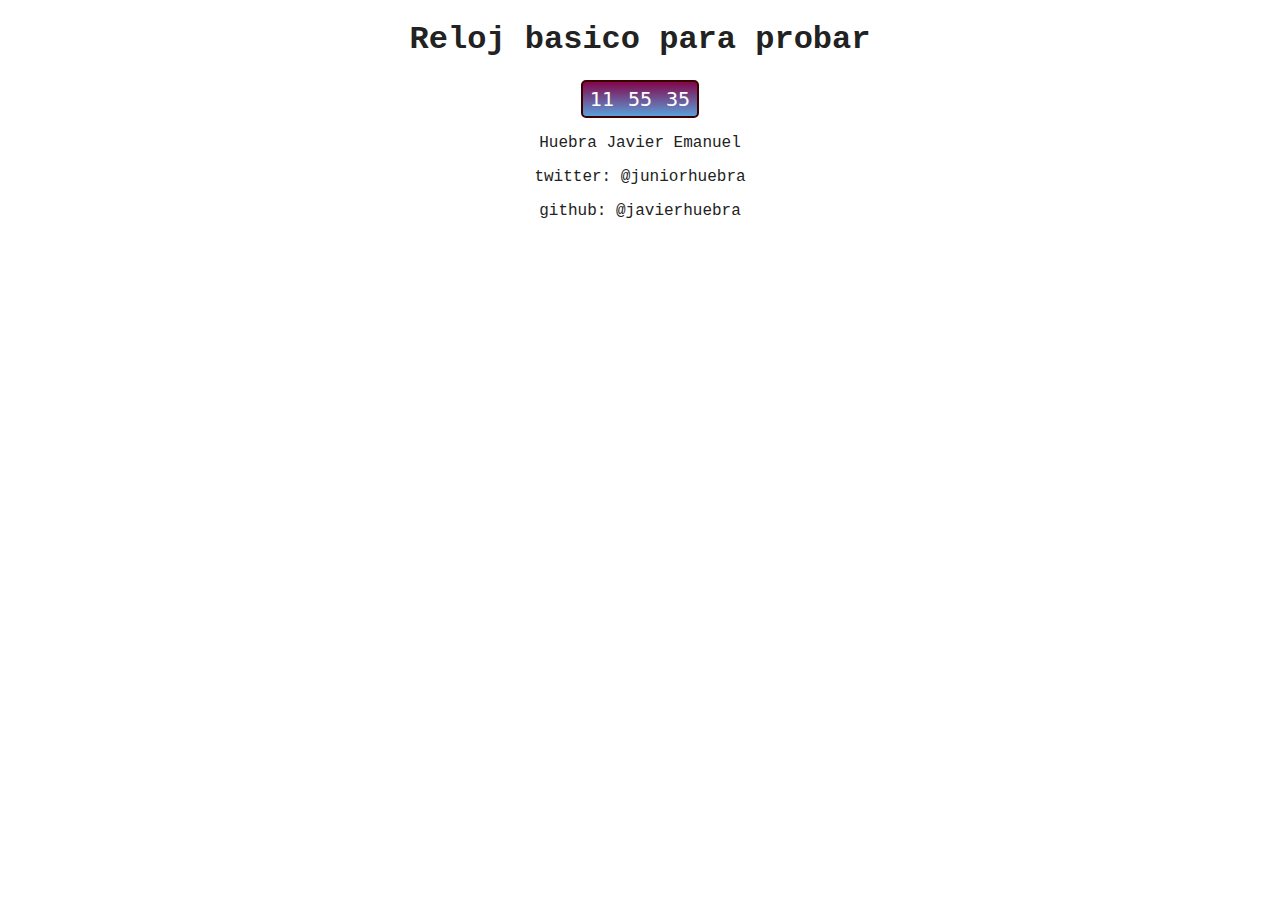
<file: Apis 1 - reloj date/index.html>
<!DOCTYPE html>
<html lang="en">
<head>
    <meta charset="UTF-8">
    <meta http-equiv="X-UA-Compatible" content="IE=edge">
    <meta name="viewport" content="width=device-width, initial-scale=1.0">
    <link rel="stylesheet" href="style.css">
    <title>Reloj con Date</title>
</head>
<body>
    <h1>Reloj basico para probar</h1>
    <div class="reloj">
        <div class="hora">00</div>
        <div class="min">00</div>
        <div class="seg">00</div>
    </div>
    <p>Huebra Javier Emanuel</p>
    <p>twitter: @juniorhuebra</p>
    <p>github: @javierhuebra</p>
    <script src="script.js"></script>
</body>
</html>
</file>
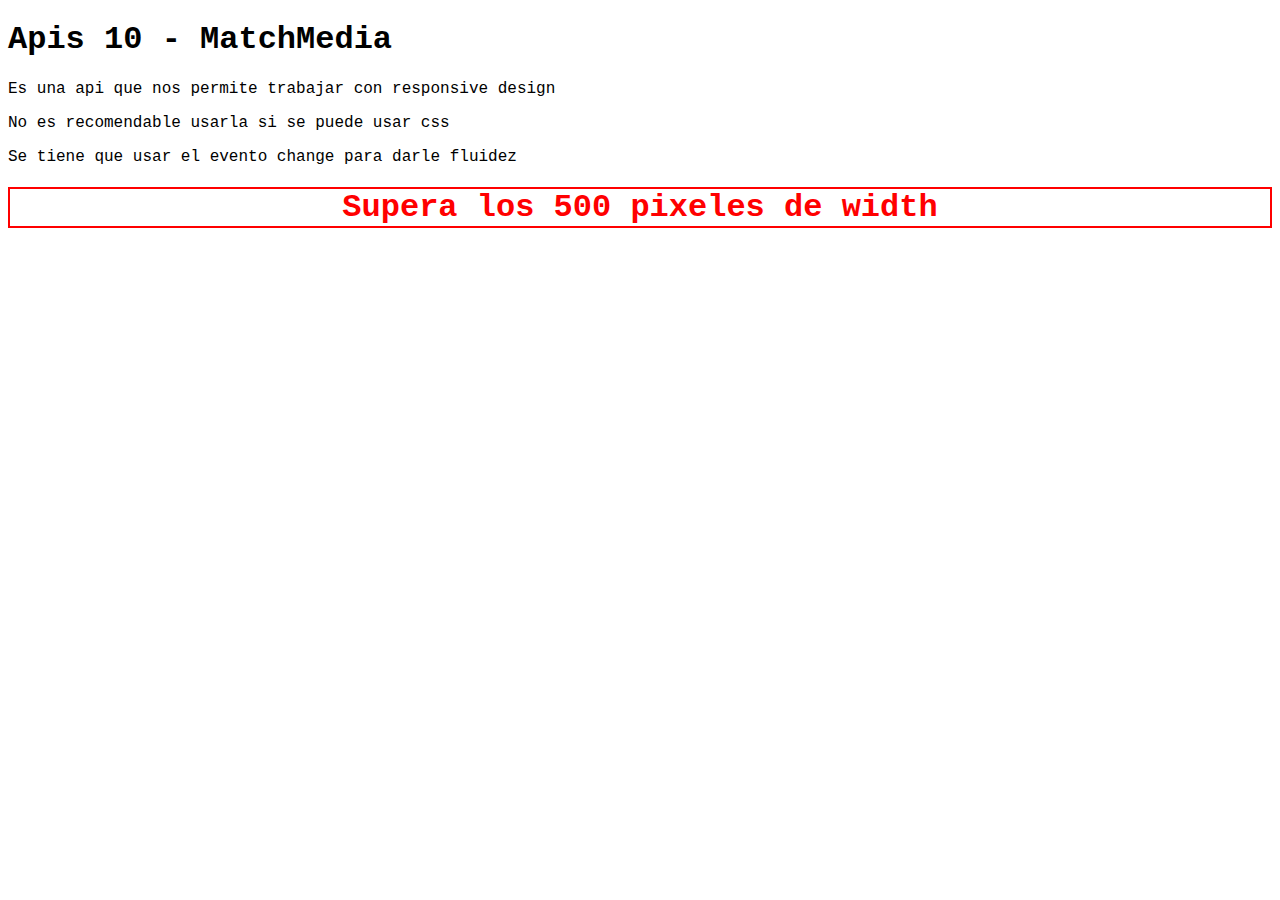
<file: Apis 10 - MatchMedia/index.html>
<!DOCTYPE html>
<html lang="en">
<head>
    <meta charset="UTF-8">
    <meta http-equiv="X-UA-Compatible" content="IE=edge">
    <meta name="viewport" content="width=device-width, initial-scale=1.0">
    <title>Apis - 10 MatchMedia</title>
    <link rel="stylesheet" href="style.css">
    
</head>
<body>
    <h1>Apis 10 - MatchMedia</h1>
    
    <p>Es una api que nos permite trabajar con responsive design</p>
    <p>No es recomendable usarla si se puede usar css</p>
    <p>Se tiene que usar el evento change para darle fluidez</p>
    <h1 class="cambiador green"></h1>
    
    
    


    <script src="script.js"></script>
</body>
</html>
</file>
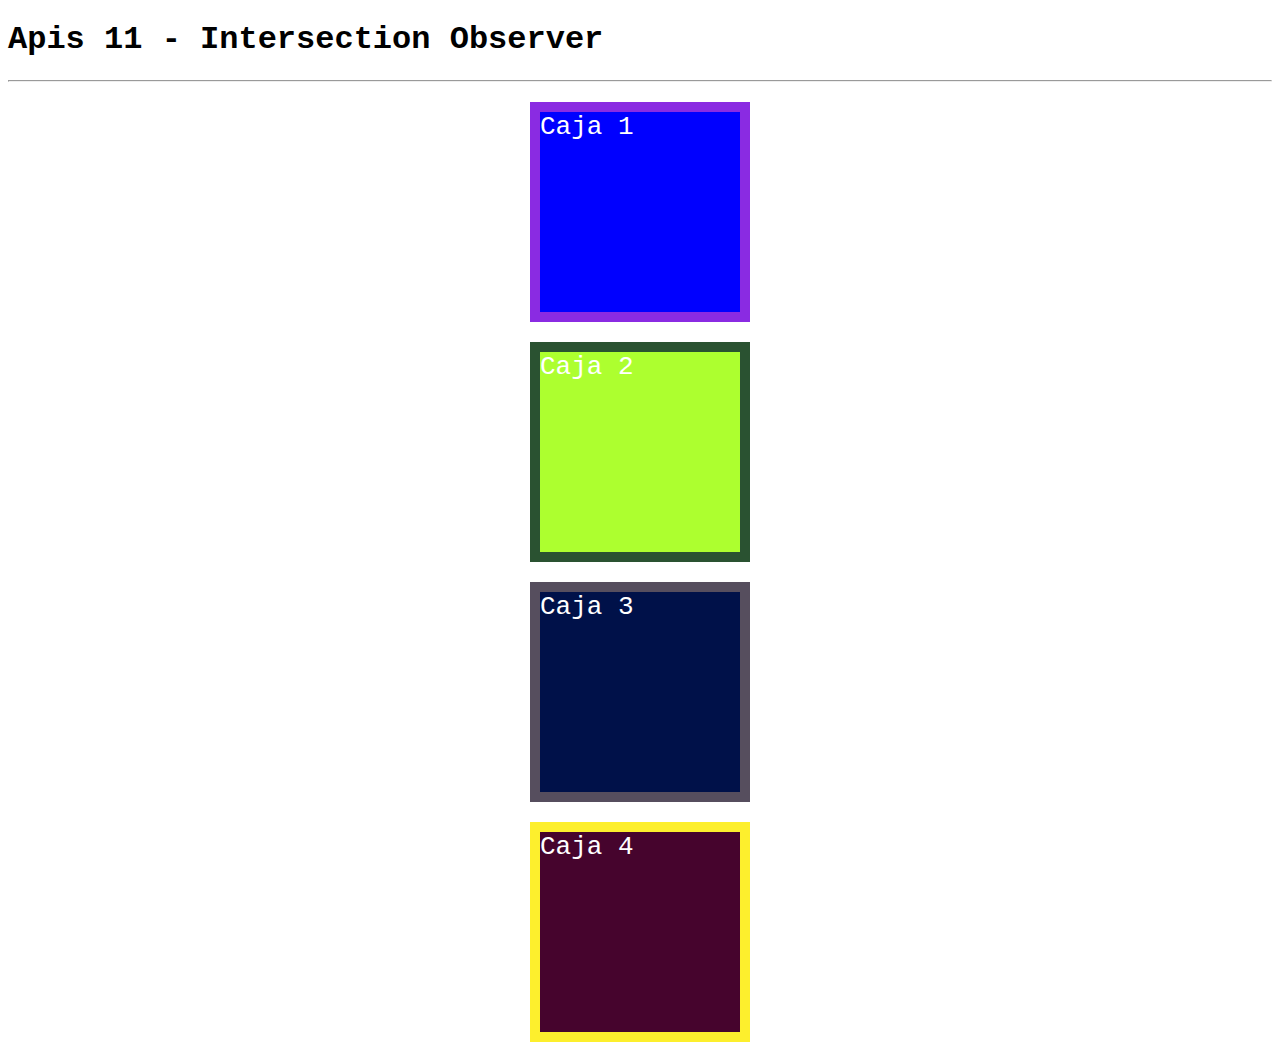
<file: Apis 11 - Intersection Observer/index.html>
<!DOCTYPE html>
<html lang="en">
<head>
    <meta charset="UTF-8">
    <meta http-equiv="X-UA-Compatible" content="IE=edge">
    <meta name="viewport" content="width=device-width, initial-scale=1.0">
    <title>Apis - 11 Intersection Observer</title>
    <link rel="stylesheet" href="style.css">
    
</head>
<body>
    <h1>Apis 11 - Intersection Observer</h1>
    <hr>
    <div class="caja caja1">Caja 1</div>
    <div class="caja caja2">Caja 2</div>
    <div class="caja caja3">Caja 3</div>
    <div class="caja caja4">Caja 4</div>
   
   
    <script src="script.js"></script>
</body>
</html>
</file>
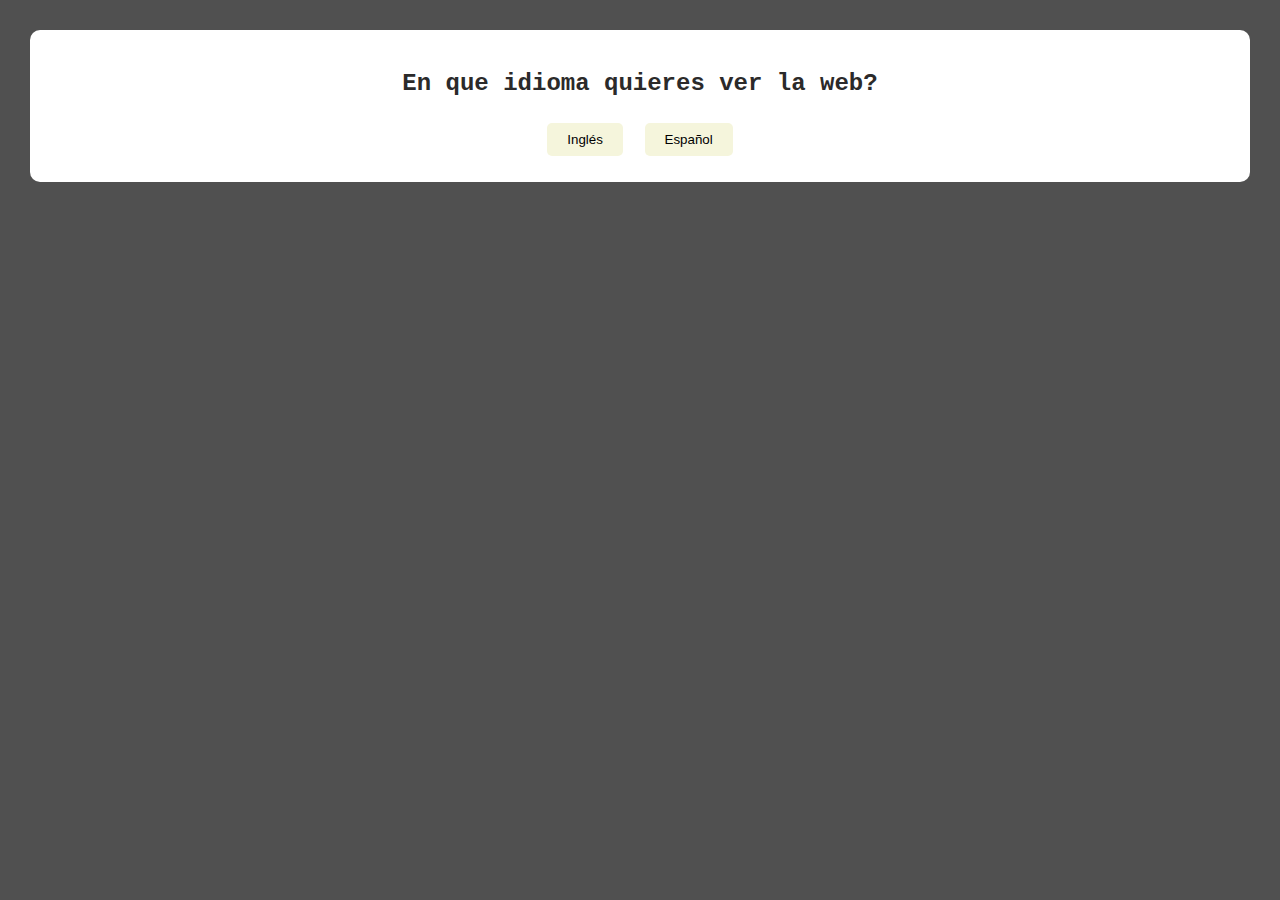
<file: Apis 2 - storage/index.html>
<!DOCTYPE html>
<html lang="en">
<head>
    <meta charset="UTF-8">
    <meta http-equiv="X-UA-Compatible" content="IE=edge">
    <meta name="viewport" content="width=device-width, initial-scale=1.0">
    <link rel="stylesheet" href="style.css">
    <title>Storage</title>
</head>
<body>
    <div class="modal-overlay">
        
        <div class="modal">
            <h2>En que idioma quieres ver la web?</h2>
            <button class="en">Inglés</button>
            <button class="es">Español</button>
        </div>
        
        
    </div>
    <div class="datos">
        <h1>Local storage - session storage</h1>
        <p class="idioma"></p>
        <p>Huebra Javier Emanuel</p>
        <p>twitter: @juniorhuebra</p>
        <p>github: @javierhuebra</p>
        <button class="borrar">Borrar local storage</button>
    </div>
    
    
    <script src="script.js"></script>
</body>
</html>
</file>
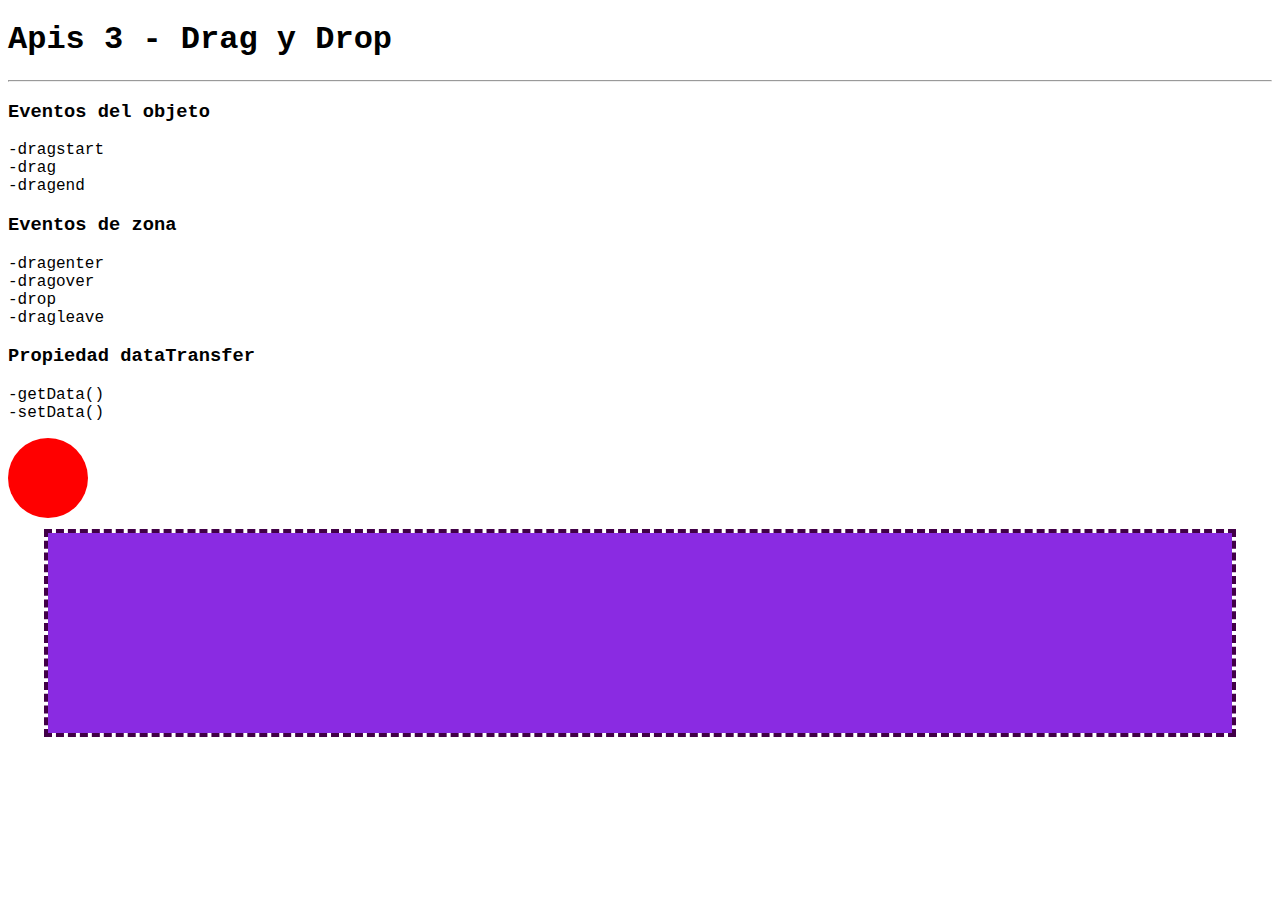
<file: Apis 3 - drag drop/index.html>
<!DOCTYPE html>
<html lang="en">
<head>
    <meta charset="UTF-8">
    <meta http-equiv="X-UA-Compatible" content="IE=edge">
    <meta name="viewport" content="width=device-width, initial-scale=1.0">
    <title>Apis - 3 Drag y drop</title>
    <link rel="stylesheet" href="style.css">
</head>
<body>
    <h1>Apis 3 - Drag y Drop</h1>
    <hr>
    <h3>Eventos del objeto</h3>
    <p>-dragstart<br>-drag<br>-dragend</p>

    <h3>Eventos de zona</h3>
    <p>-dragenter<br>-dragover<br>-drop<br>-dragleave</p>

    <h3>Propiedad dataTransfer</h3>
    <p>-getData()<br>-setData()</p>
    <div class="circulo" draggable="true"></div>
    <div class="rectangulo"></div>


    <script src="script.js"></script>
</body>
</html>
</file>
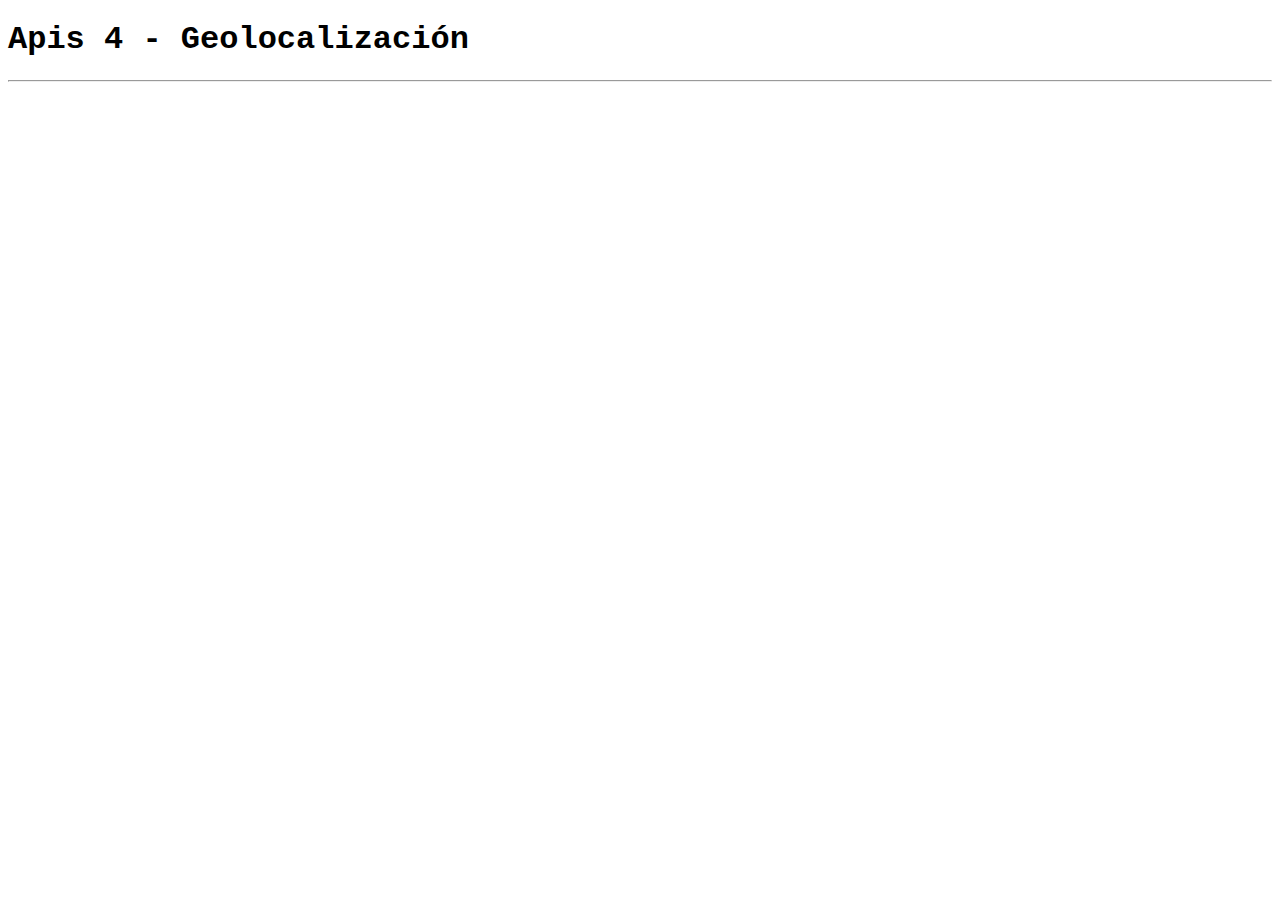
<file: Apis 4 - geolocate/index.html>
<!DOCTYPE html>
<html lang="en">
<head>
    <meta charset="UTF-8">
    <meta http-equiv="X-UA-Compatible" content="IE=edge">
    <meta name="viewport" content="width=device-width, initial-scale=1.0">
    <title>Apis - 3 Drag y drop</title>
    <link rel="stylesheet" href="style.css">
</head>
<body>
    <h1>Apis 4 - Geolocalización</h1>
    <hr>
  


    <script src="script.js"></script>
</body>
</html>
</file>
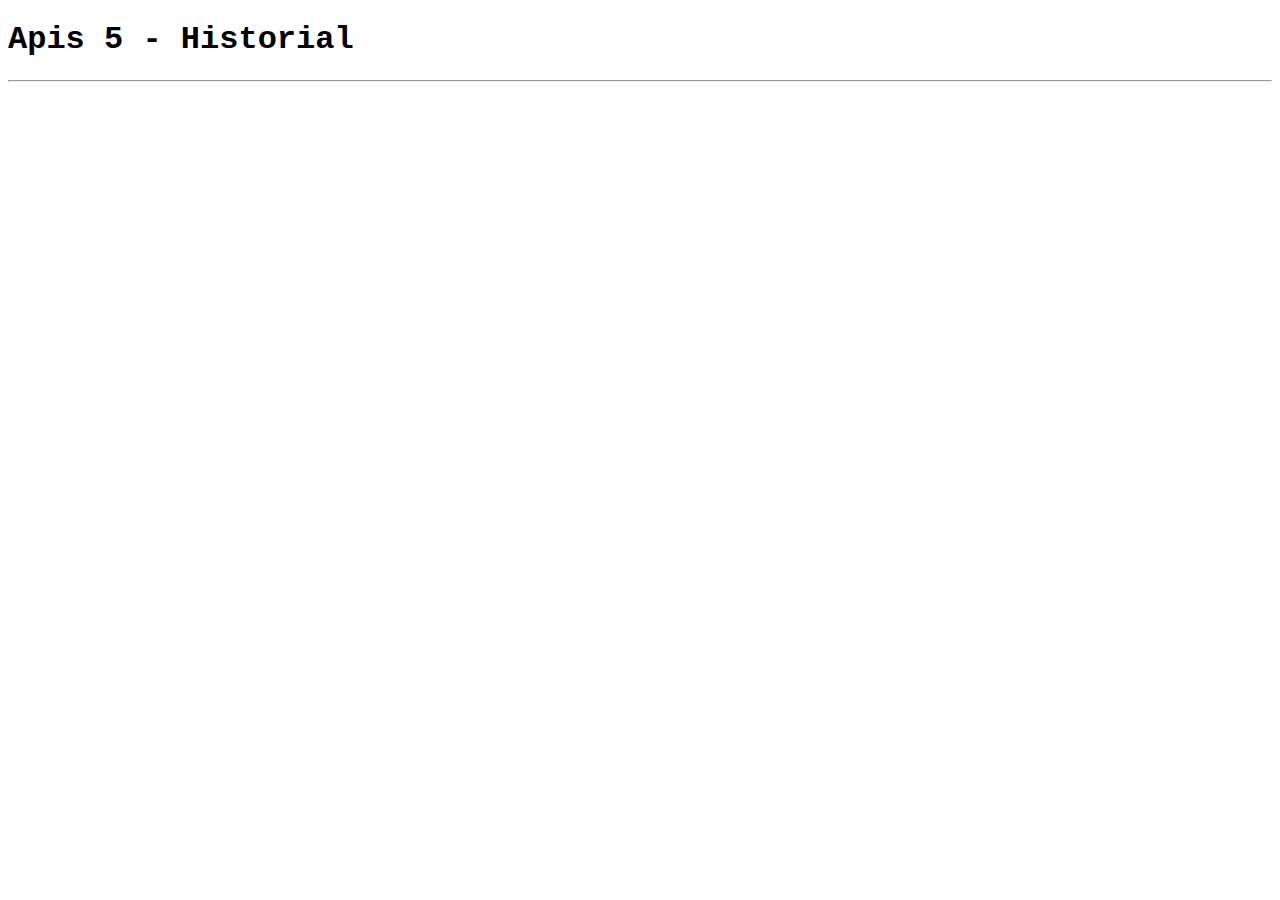
<file: Apis 5 - Historial/index.html>
<!DOCTYPE html>
<html lang="en">
<head>
    <meta charset="UTF-8">
    <meta http-equiv="X-UA-Compatible" content="IE=edge">
    <meta name="viewport" content="width=device-width, initial-scale=1.0">
    <title>Apis - 5 Drag y drop</title>
    <link rel="stylesheet" href="style.css">
</head>
<body>
    <h1>Apis 5 - Historial</h1>
    <hr>
  


    <script src="script.js"></script>
</body>
</html>
</file>
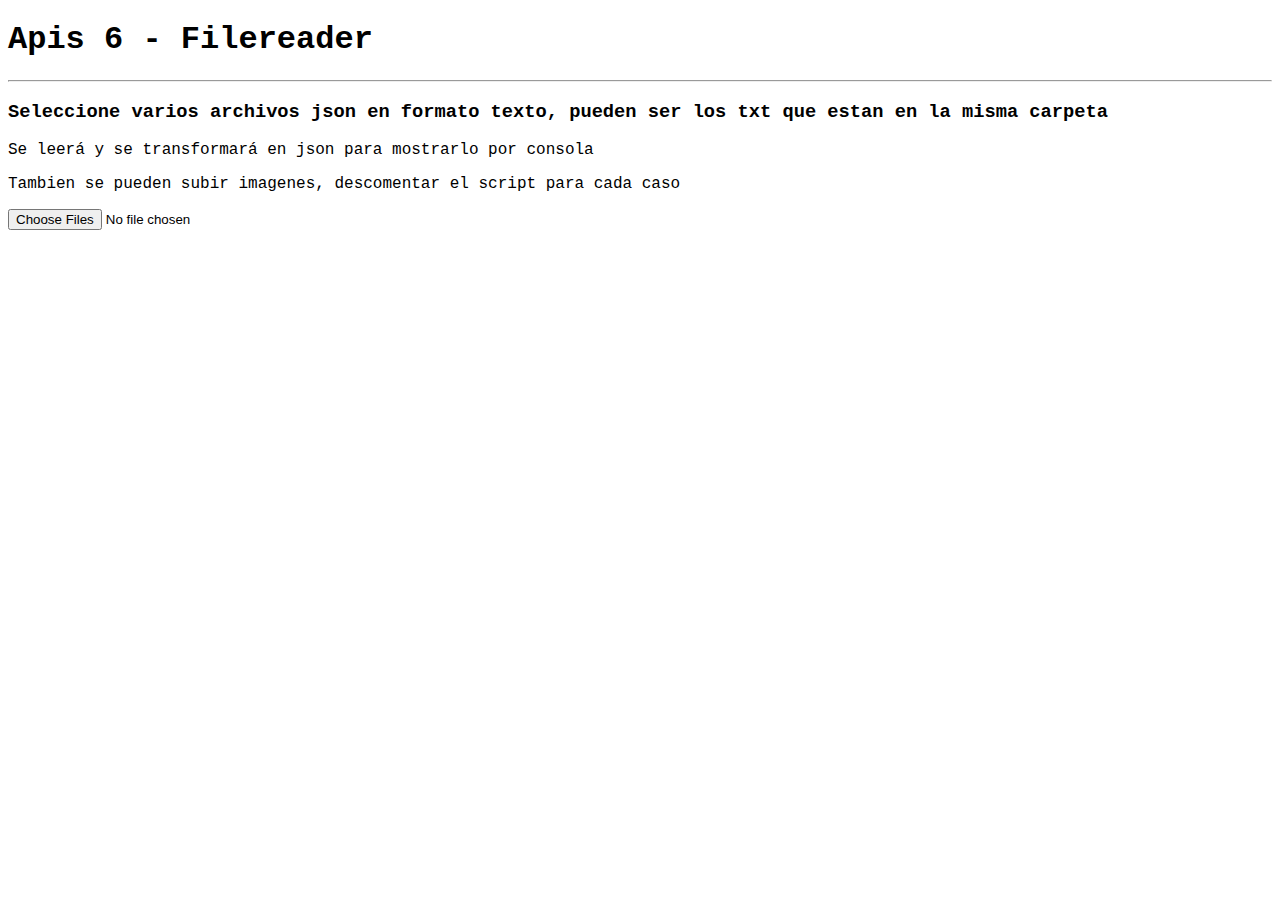
<file: Apis 6 - Filereader/index.html>
<!DOCTYPE html>
<html lang="en">
<head>
    <meta charset="UTF-8">
    <meta http-equiv="X-UA-Compatible" content="IE=edge">
    <meta name="viewport" content="width=device-width, initial-scale=1.0">
    <title>Apis - 6 Filereader</title>
    <link rel="stylesheet" href="style.css">
</head>
<body>
    <h1>Apis 6 - Filereader</h1>
    <hr>
    <h3>Seleccione varios archivos json en formato texto, pueden ser los txt que estan en la misma carpeta</h3>
    <p>Se leerá y se transformará en json para mostrarlo por consola</p>
    <p>Tambien se pueden subir imagenes, descomentar el script para cada caso</p>
    <input type="file" id="archivo" multiple>
    <div class="resultado"></div>

    <script src="script.js"></script>
</body>
</html>
</file>
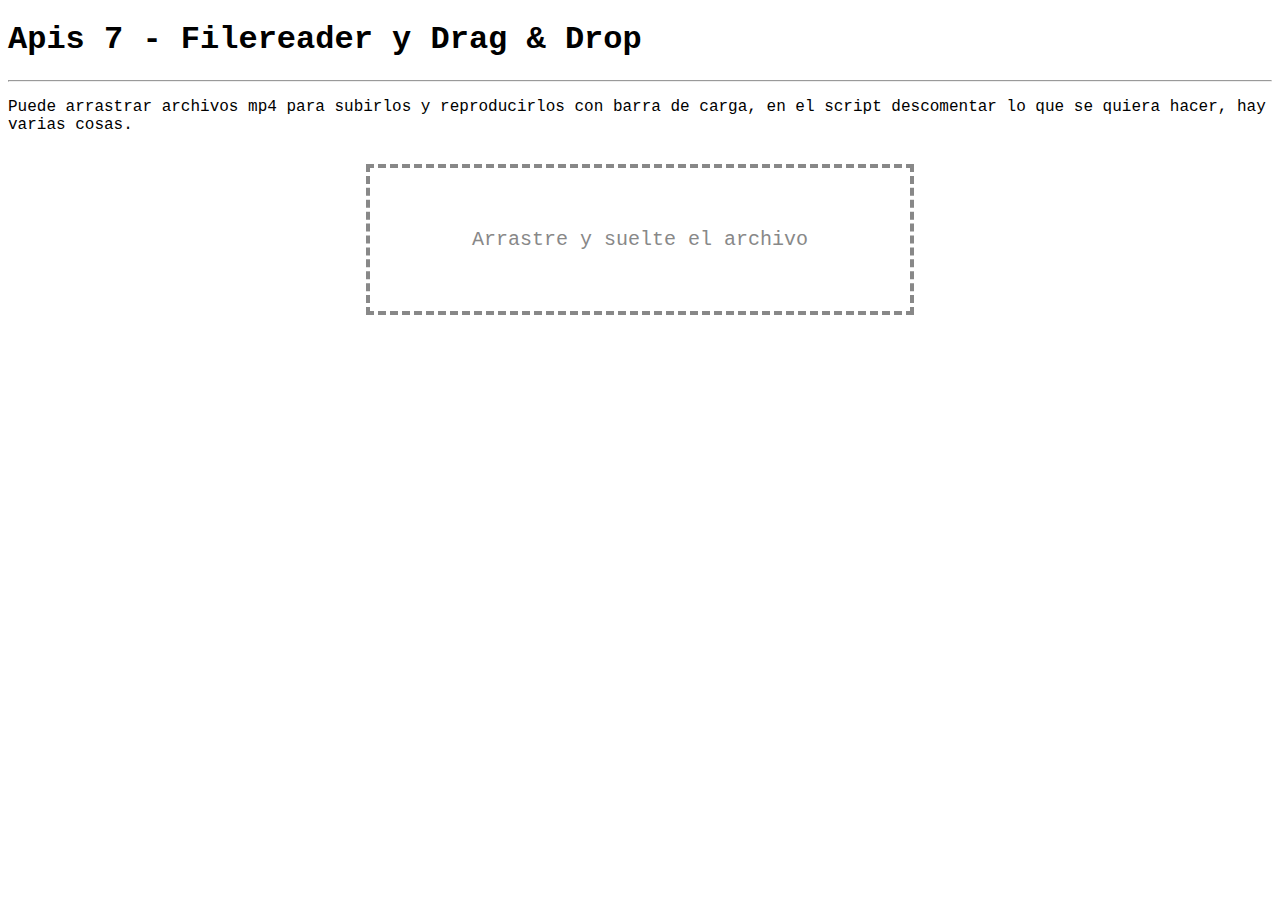
<file: Apis 7 - Filereader y drag/index.html>
<!DOCTYPE html>
<html lang="en">
<head>
    <meta charset="UTF-8">
    <meta http-equiv="X-UA-Compatible" content="IE=edge">
    <meta name="viewport" content="width=device-width, initial-scale=1.0">
    <title>Apis - 7 Filereader y Drag & drop</title>
    <link rel="stylesheet" href="style.css">
</head>
<body>
    <h1>Apis 7 - Filereader y Drag & Drop</h1>
    <hr>
    <p>Puede arrastrar archivos mp4 para subirlos y reproducirlos con barra de carga, en el script descomentar lo que se quiera hacer, hay varias cosas.</p>
        <div class="zona-arrastre">Arrastre y suelte el archivo</div>
        <div class="barra-de-carga"></div>
    
    
    <div class="resultado"></div>
    


    <script src="script.js"></script>
</body>
</html>
</file>
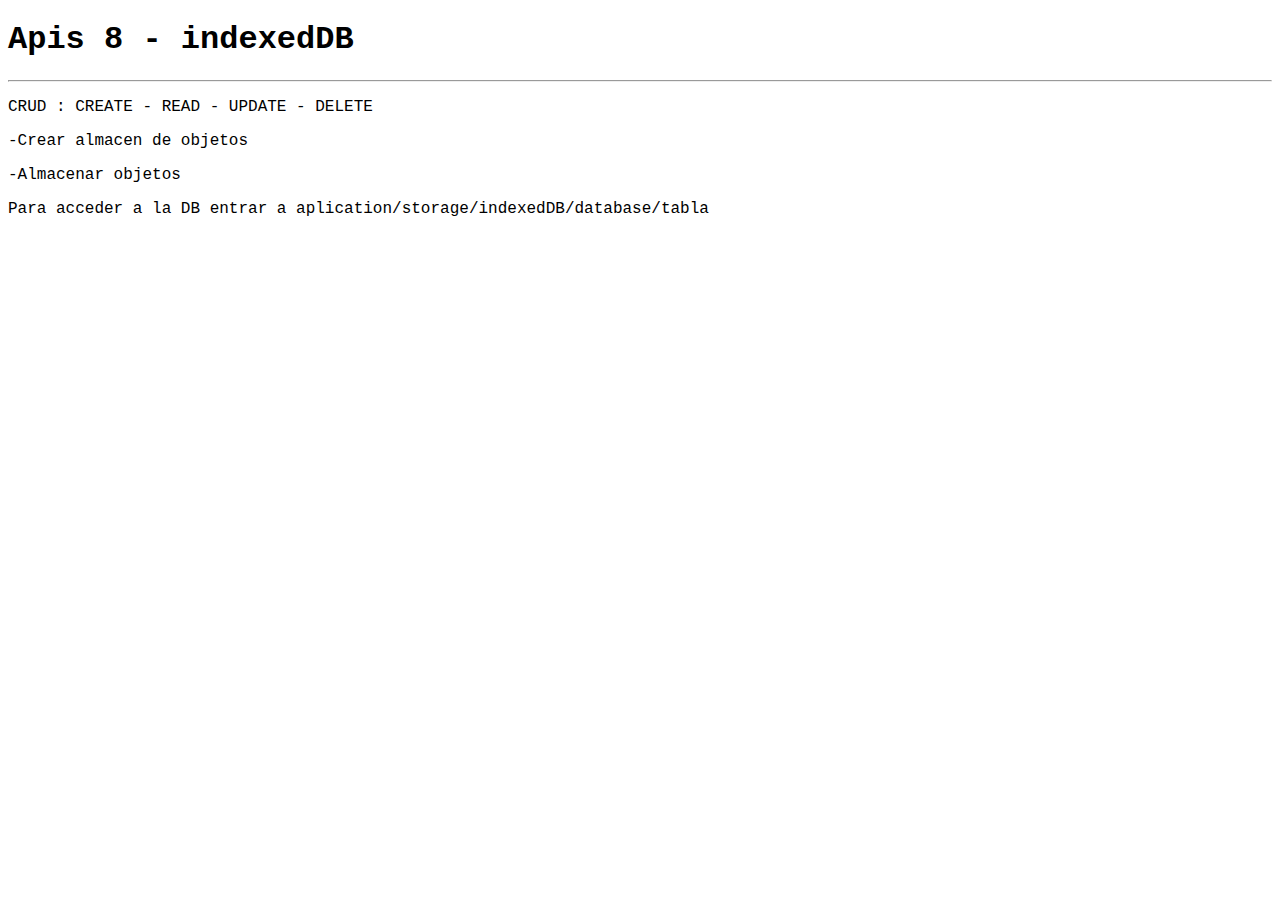
<file: Apis 8 - IndexedDB/index.html>
<!DOCTYPE html>
<html lang="en">
<head>
    <meta charset="UTF-8">
    <meta http-equiv="X-UA-Compatible" content="IE=edge">
    <meta name="viewport" content="width=device-width, initial-scale=1.0">
    <title>Apis - 8 indexedDB</title>
    <link rel="stylesheet" href="style.css">
</head>
<body>
    <h1>Apis 8 - indexedDB</h1>
    <hr>
    <P>CRUD : CREATE - READ - UPDATE - DELETE</P>
   <p>-Crear almacen de objetos</p>
   <p>-Almacenar objetos</p>
   <p>Para acceder a la DB entrar a aplication/storage/indexedDB/database/tabla</p>
        
    
    
    
    


    <script src="script.js"></script>
</body>
</html>
</file>
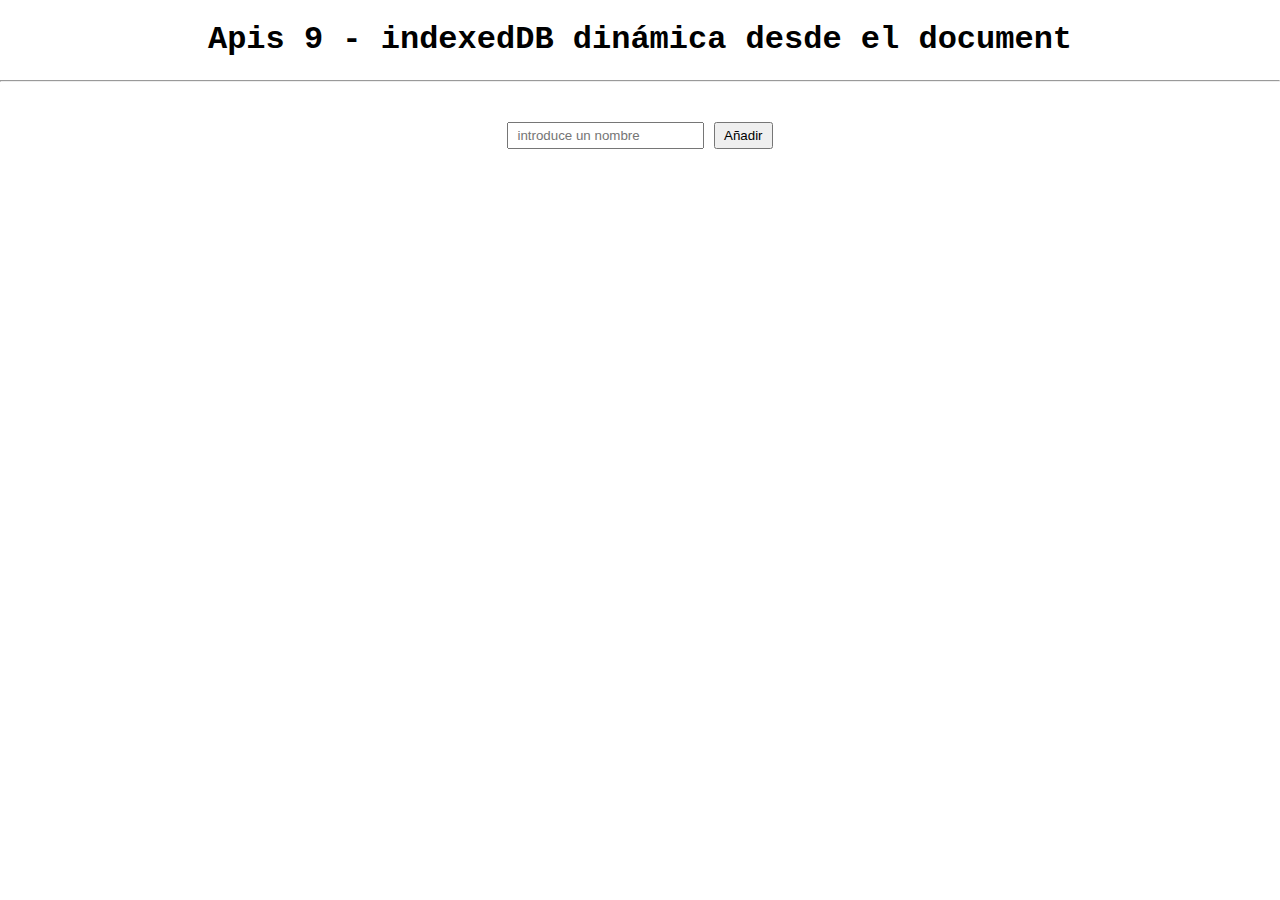
<file: Apis 9 - IndexedDB - Drag y drop/index.html>
<!DOCTYPE html>
<html lang="en">
<head>
    <meta charset="UTF-8">
    <meta http-equiv="X-UA-Compatible" content="IE=edge">
    <meta name="viewport" content="width=device-width, initial-scale=1.0">
    <title>Apis - 8 indexedDB</title>
    <link rel="stylesheet" href="style.css">
    
</head>
<body>
    <h1>Apis 9 - indexedDB dinámica desde el document</h1>
    <hr>
    <div class="add-nombres">
        <input type="text" id="nombre" placeholder="introduce un nombre">
        <button id="add">Añadir</button>
    </div>
    <div class="nombres">
    </div>
  
        
    
    
    
    


    <script src="script.js"></script>
</body>
</html>
</file>
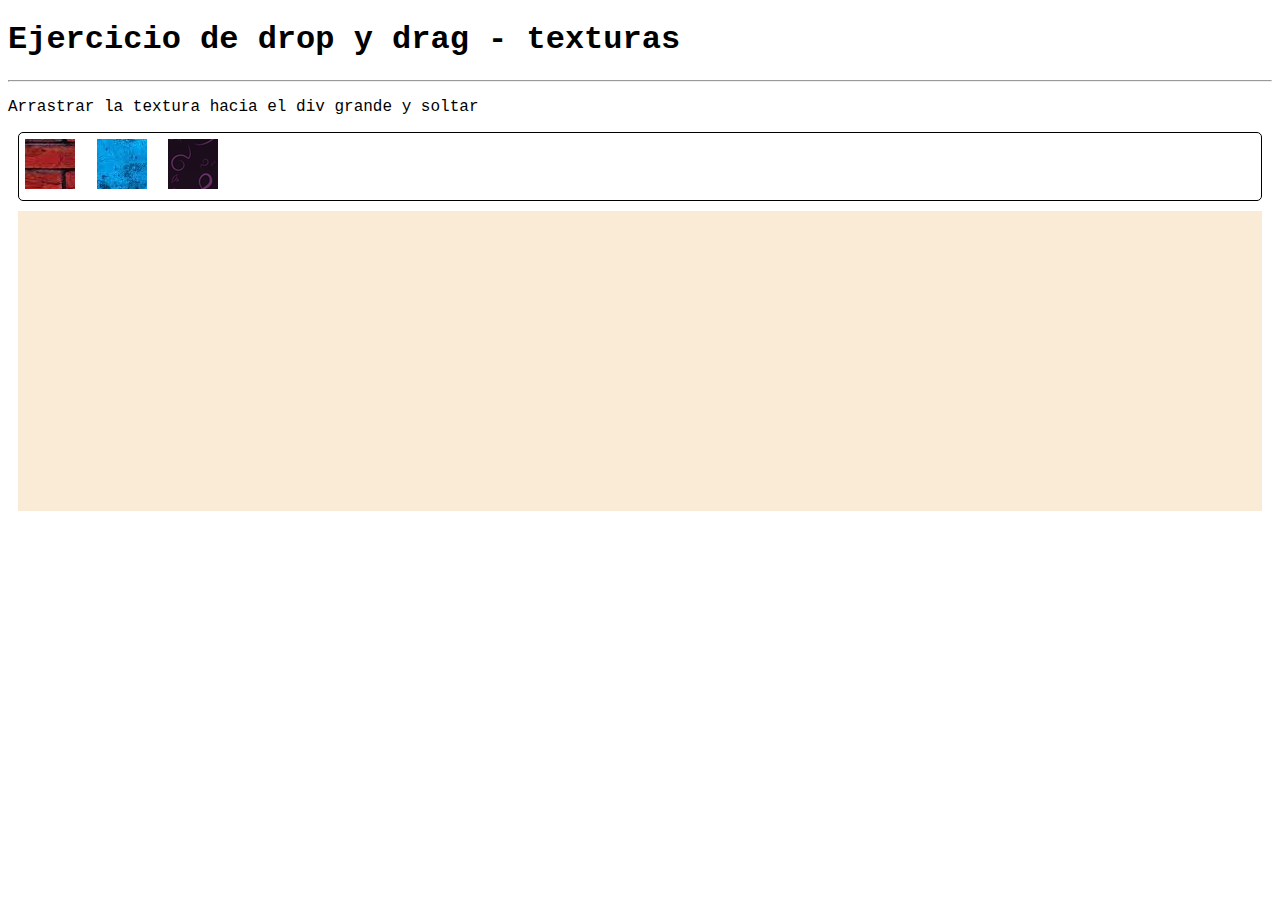
<file: Apis 3 - drag drop/drag - ejercicio/index.html>
<!DOCTYPE html>
<html lang="en">
<head>
    <meta charset="UTF-8">
    <meta http-equiv="X-UA-Compatible" content="IE=edge">
    <meta name="viewport" content="width=device-width, initial-scale=1.0">
    <link rel="stylesheet" href="style.css">
    <title>Ejercicio drop</title>
</head>
<body>
    <h1>Ejercicio de drop y drag - texturas</h1>
    <hr>
    <p>Arrastrar la textura hacia el div grande y soltar</p>
    <div class="texturas">
        <div class="textura1"></div>
        <div class="textura2"></div>
        <div class="textura3"></div>
    </div>
    <div class="zona"></div>


    <script src="programa.js"></script>
</body>
</html>
</file>
<file: Apis 1 - reloj date/style.css>
body{
    font-family: 'Courier New', Courier, monospace;
    color: #222;
    text-align: center;
}

.reloj{
    background: linear-gradient(rgb(131, 5, 74),rgb(90, 160, 218));
    border: 2px solid rgb(61, 0, 0);
    display: inline-flex;
    border-radius: 5px;
}

.reloj div{
    color: white;
    padding: 5px 7px;
    font-size: 20px;
    font-family: monospace;
}
</file>
<file: Apis 10 - MatchMedia/style.css>
body{
    font-family: 'Courier New', Courier, monospace;
    
}
.green{
    color: green;
    border: 2px solid green;
    text-align: center;
}

.red{
    color: red;
    border: 2px solid red;
    text-align: center;
}
</file>
<file: Apis 11 - Intersection Observer/style.css>
body{
    font-family: 'Courier New', Courier, monospace;
    
}
.caja{
    height: 200px;
    width: 200px;
    display: flex;
    background-color: blue;
    margin: 20px auto;
    color: white;
    font-size: 26px;
    border: 10px solid blueviolet;
}
.caja2 {
    background-color: greenyellow;
    border: 10px solid rgb(42, 82, 49);
}
.caja3 {
    background-color: rgb(0, 17, 73);
    border: 10px solid rgb(86, 78, 94);
}
.caja4 {
    background-color: rgb(70, 4, 45);
    border: 10px solid rgb(253, 239, 45);
}
</file>
<file: Apis 2 - storage/style.css>
body{
    font-family: 'Courier New', Courier, monospace;
    color: rgb(43, 42, 42);
    
    padding: 0;
    margin: 0;
}

.modal-overlay{
    text-align: center;
    background-color: rgba(0, 0, 0, 0.685);
    width: 100%;
    height: 100%;
    box-sizing: border-box;
    position: absolute;
    animation: aparecer 1s forwards;
}

.modal{
    background-color: white;
    margin: 30px;
    padding: 20px;
    border-radius: 10px;
}

button{
    padding: 9px 20px;
    border: none;
    margin: 6px;
    border-radius: 5px;
    background-color: beige;
}
button:hover{
    background-color: antiquewhite;
}
.datos{
    text-align: center;
    display: none;
    flex-direction: column;
}
.idioma{
    color: green;
}

@keyframes aparecer {
    from{
        opacity: 0;
    }
    to {
        opacity: 1;
    }
}

@keyframes desaparecer {
    from{
        opacity: 1;
    }
    to {
        opacity: 0;
    }
}
</file>
<file: Apis 3 - drag drop/style.css>
body{
    font-family: 'Courier New', Courier, monospace;
   
}

.rectangulo{
    padding: 100px;
    background-color: blueviolet;
    margin: 10px 40px;
    outline: 4px dashed rgb(65, 0, 71);
}
.circulo{
    border-radius: 50%;
    padding: 40px;
    background-color: red;
    display: inline-block;
   
}
</file>
<file: Apis 4 - geolocate/style.css>
body{
    font-family: 'Courier New', Courier, monospace;
   
}
</file>
<file: Apis 5 - Historial/style.css>
body{
    font-family: 'Courier New', Courier, monospace;
   
}
</file>
<file: Apis 6 - Filereader/style.css>
body{
    font-family: 'Courier New', Courier, monospace;
   
}
</file>
<file: Apis 7 - Filereader y drag/style.css>
body{
    font-family: 'Courier New', Courier, monospace;
}

.zona-arrastre,.barra-de-carga{
    
    padding: 60px 20px;
    border: 4px dashed #888;
    max-width: 500px;
    color: #222;
    margin: auto;
    margin-top: 30px;
    color: #888;
    font-size: 20px;
   position: relative;
    text-align: center;
}

.barra-de-carga{
    
    width: 0%;
    
    margin-top: 0;
    padding:0px;
    z-index: -1;
    border: none;
    background-color: rgb(202, 202, 245);
    transition: width 0.2s, background 1s;
}
.resultado{
    text-align: center;
}
img{
    width: 300px;
    height: auto;
}

video{
    width: 300px;
    height: auto;
}
</file>
<file: Apis 8 - IndexedDB/style.css>
body{
    font-family: 'Courier New', Courier, monospace;
}
</file>
<file: Apis 9 - IndexedDB - Drag y drop/style.css>
body{
    font-family: 'Courier New', Courier, monospace;
    text-align: center;
}

body,h2,div,input,button{
    padding: 0;
    margin: 0;
}

#nombre,#add{
    padding: 4px 8px;
}

.add-nombres{
    margin-top: 40px;
}

.nombres{
    max-width: 600px;
    margin: auto;
    margin-top: 40px;
}

.nombre{
    display: grid;
    grid-template-columns: minmax(100px, 300px) 1fr;
    border-top: 1px solid rgb(66, 75, 194);
}
.options{
    display: flex;
    justify-self: end;
}

.options button{
    background: transparent;
    border: none;
    margin: 4px 10px;
    outline: none;
}
.delete:hover{
    color: #999;
}

.imposible{
    color: #ccc;
}

.posible{
    color: #37d;
}

.posible:hover{
    color: #6af;
}

.nombre h2{
    padding: 6px;
    color: #48e;
    outline-color: #48e ;
}
</file>
<file: Apis 3 - drag drop/drag - ejercicio/style.css>
body{
    font-family: 'Courier New', Courier, monospace;
   
}

.texturas{
    margin: 10px;
    border: 1px solid black;
    border-radius: 5px;
    user-select: none;
}

.texturas div{
    display: inline-block;
    width: 50px;
    height: 50px;
    margin: 6px;
    user-select: all;
}

.texturas div:active{
    opacity: 0.6;
}
.textura1{
    background: url("textura1.png");
}
.textura2{
    background: url("textura2.png");
   
}
.textura3{
    background: url("textura3.png");
}

.zona{
    margin: 10px;
    background-color: antiquewhite;
    height: 300px;
}
</file>
